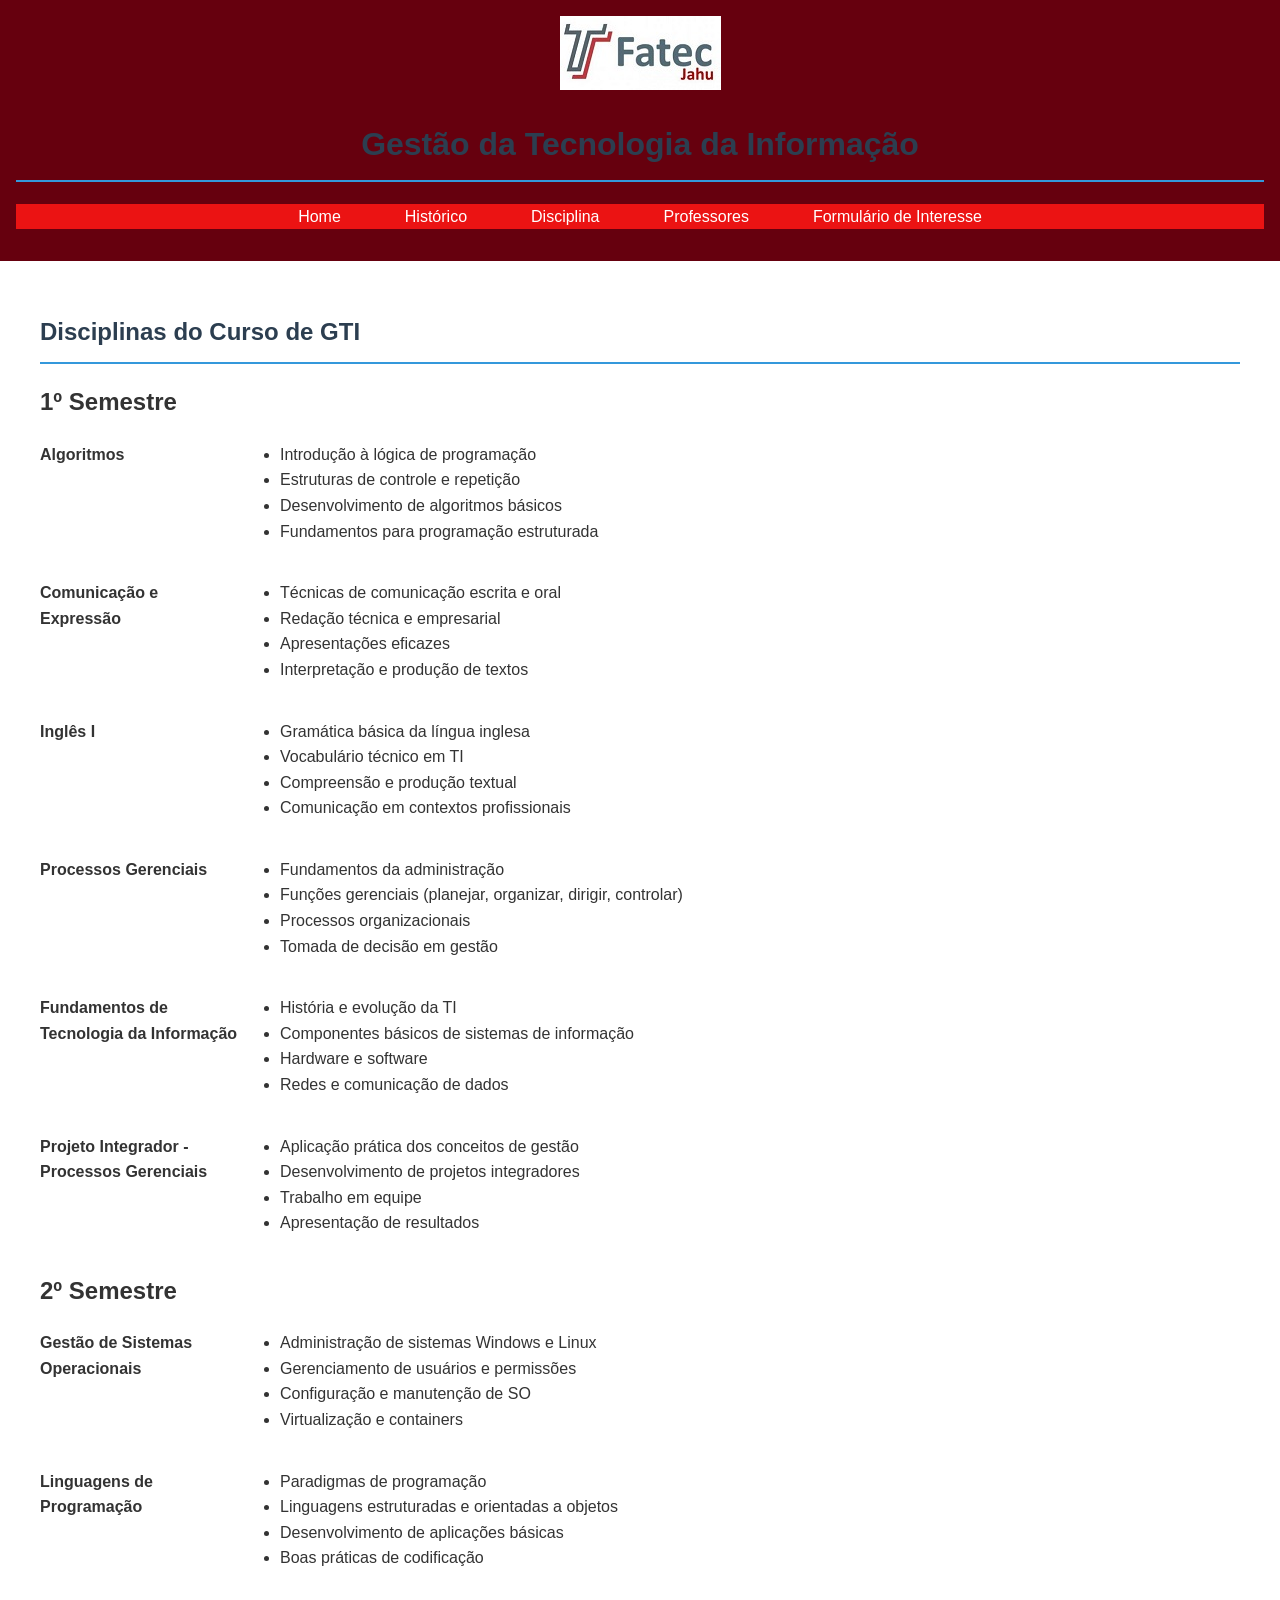
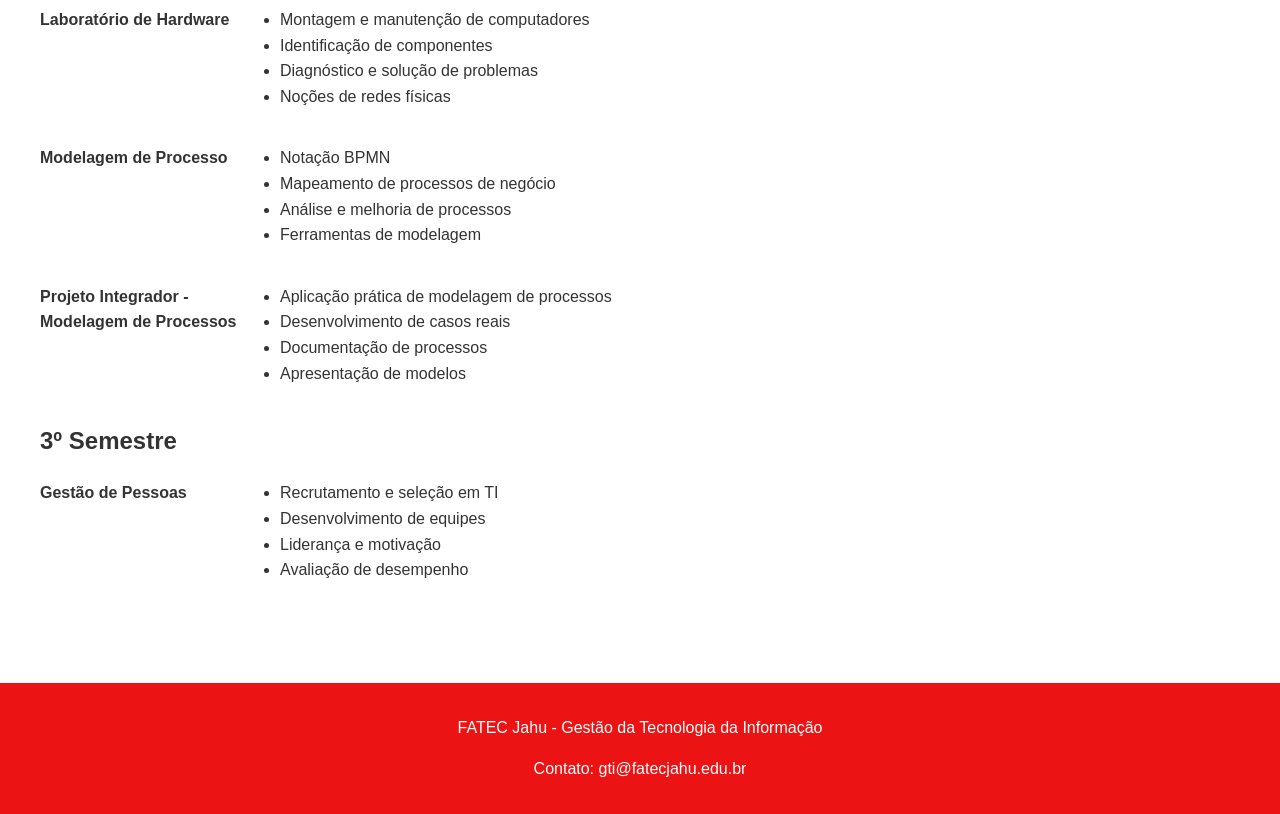
<file: disciplinas.html>
<!DOCTYPE html>
<html lang="pt-BR">
<head>
    <meta charset="UTF-8">
    <meta name="viewport" content="width=device-width, initial-scale=1.0">
    <title>Disciplinas - GTI FATEC Jahu</title>
    <link rel="stylesheet" href="css/estilo.css">
    <link rel="stylesheet" href="css/estilo_tabela.css">
</head>
<body>
    <header>
        <img src="img/logo-fatec.jpg" alt="Logo FATEC Jahu">
        <h1>Gestão da Tecnologia da Informação</h1>
        <nav>
            <ul>
                <li><a href="index.html">Home</a></li>
                <li><a href="historico.html">Histórico</a></li>
                <li><a href="disciplinas.html">Disciplina</a></li>
                <li><a href="professores.html">Professores</a></li>
                <li><a href="formulario.html">Formulário de Interesse</a></li>
            </ul>
        </nav>
    </header>

    <main>
        <section id="todas-disciplinas">
            <h1>Disciplinas do Curso de GTI</h1>
            
            <h2>1º Semestre</h2>
            
            <div class="disciplinas-container">
                <div class="disciplinas-nome">Algoritmos</div>
                <div class="disciplinas-resumo">
                    <ul>
                        <li>Introdução à lógica de programação</li>
                        <li>Estruturas de controle e repetição</li>
                        <li>Desenvolvimento de algoritmos básicos</li>
                        <li>Fundamentos para programação estruturada</li>
                    </ul>
                </div>
            </div>
            
            <div class="disciplinas-container">
                <div class="disciplinas-nome">Comunicação e Expressão</div>
                <div class="disciplinas-resumo">
                    <ul>
                        <li>Técnicas de comunicação escrita e oral</li>
                        <li>Redação técnica e empresarial</li>
                        <li>Apresentações eficazes</li>
                        <li>Interpretação e produção de textos</li>
                    </ul>
                </div>
            </div>
            
            <div class="disciplinas-container">
                <div class="disciplinas-nome">Inglês I</div>
                <div class="disciplinas-resumo">
                    <ul>
                        <li>Gramática básica da língua inglesa</li>
                        <li>Vocabulário técnico em TI</li>
                        <li>Compreensão e produção textual</li>
                        <li>Comunicação em contextos profissionais</li>
                    </ul>
                </div>
            </div>
            
            <div class="disciplinas-container">
                <div class="disciplinas-nome">Processos Gerenciais</div>
                <div class="disciplinas-resumo">
                    <ul>
                        <li>Fundamentos da administração</li>
                        <li>Funções gerenciais (planejar, organizar, dirigir, controlar)</li>
                        <li>Processos organizacionais</li>
                        <li>Tomada de decisão em gestão</li>
                    </ul>
                </div>
            </div>
            
            <div class="disciplinas-container">
                <div class="disciplinas-nome">Fundamentos de Tecnologia da Informação</div>
                <div class="disciplinas-resumo">
                    <ul>
                        <li>História e evolução da TI</li>
                        <li>Componentes básicos de sistemas de informação</li>
                        <li>Hardware e software</li>
                        <li>Redes e comunicação de dados</li>
                    </ul>
                </div>
            </div>
            
            <div class="disciplinas-container">
                <div class="disciplinas-nome">Projeto Integrador - Processos Gerenciais</div>
                <div class="disciplinas-resumo">
                    <ul>
                        <li>Aplicação prática dos conceitos de gestão</li>
                        <li>Desenvolvimento de projetos integradores</li>
                        <li>Trabalho em equipe</li>
                        <li>Apresentação de resultados</li>
                    </ul>
                </div>
            </div>
            
            <h2>2º Semestre</h2>
            
            <div class="disciplinas-container">
                <div class="disciplinas-nome">Gestão de Sistemas Operacionais</div>
                <div class="disciplinas-resumo">
                    <ul>
                        <li>Administração de sistemas Windows e Linux</li>
                        <li>Gerenciamento de usuários e permissões</li>
                        <li>Configuração e manutenção de SO</li>
                        <li>Virtualização e containers</li>
                    </ul>
                </div>
            </div>
            
            <div class="disciplinas-container">
                <div class="disciplinas-nome">Linguagens de Programação</div>
                <div class="disciplinas-resumo">
                    <ul>
                        <li>Paradigmas de programação</li>
                        <li>Linguagens estruturadas e orientadas a objetos</li>
                        <li>Desenvolvimento de aplicações básicas</li>
                        <li>Boas práticas de codificação</li>
                    </ul>
                </div>
            </div>
            
            <div class="disciplinas-container">
                <div class="disciplinas-nome">Laboratório de Hardware</div>
                <div class="disciplinas-resumo">
                    <ul>
                        <li>Montagem e manutenção de computadores</li>
                        <li>Identificação de componentes</li>
                        <li>Diagnóstico e solução de problemas</li>
                        <li>Noções de redes físicas</li>
                    </ul>
                </div>
            </div>
            
            <div class="disciplinas-container">
                <div class="disciplinas-nome">Modelagem de Processo</div>
                <div class="disciplinas-resumo">
                    <ul>
                        <li>Notação BPMN</li>
                        <li>Mapeamento de processos de negócio</li>
                        <li>Análise e melhoria de processos</li>
                        <li>Ferramentas de modelagem</li>
                    </ul>
                </div>
            </div>
            
            <div class="disciplinas-container">
                <div class="disciplinas-nome">Projeto Integrador - Modelagem de Processos</div>
                <div class="disciplinas-resumo">
                    <ul>
                        <li>Aplicação prática de modelagem de processos</li>
                        <li>Desenvolvimento de casos reais</li>
                        <li>Documentação de processos</li>
                        <li>Apresentação de modelos</li>
                    </ul>
                </div>
            </div>
            
            <h2>3º Semestre</h2>
            
            <div class="disciplinas-container">
                <div class="disciplinas-nome">Gestão de Pessoas</div>
                <div class="disciplinas-resumo">
                    <ul>
                        <li>Recrutamento e seleção em TI</li>
                        <li>Desenvolvimento de equipes</li>
                        <li>Liderança e motivação</li>
                        <li>Avaliação de desempenho</li>
                    </ul>
                </div>
            </div>
            
            <!-- Adicione mais disciplinas conforme necessário -->
        </section>
    </main>

    <footer>
        <p>FATEC Jahu - Gestão da Tecnologia da Informação</p>
        <p>Contato: gti@fatecjahu.edu.br</p>
    </footer>
</body>
</html>
</file>
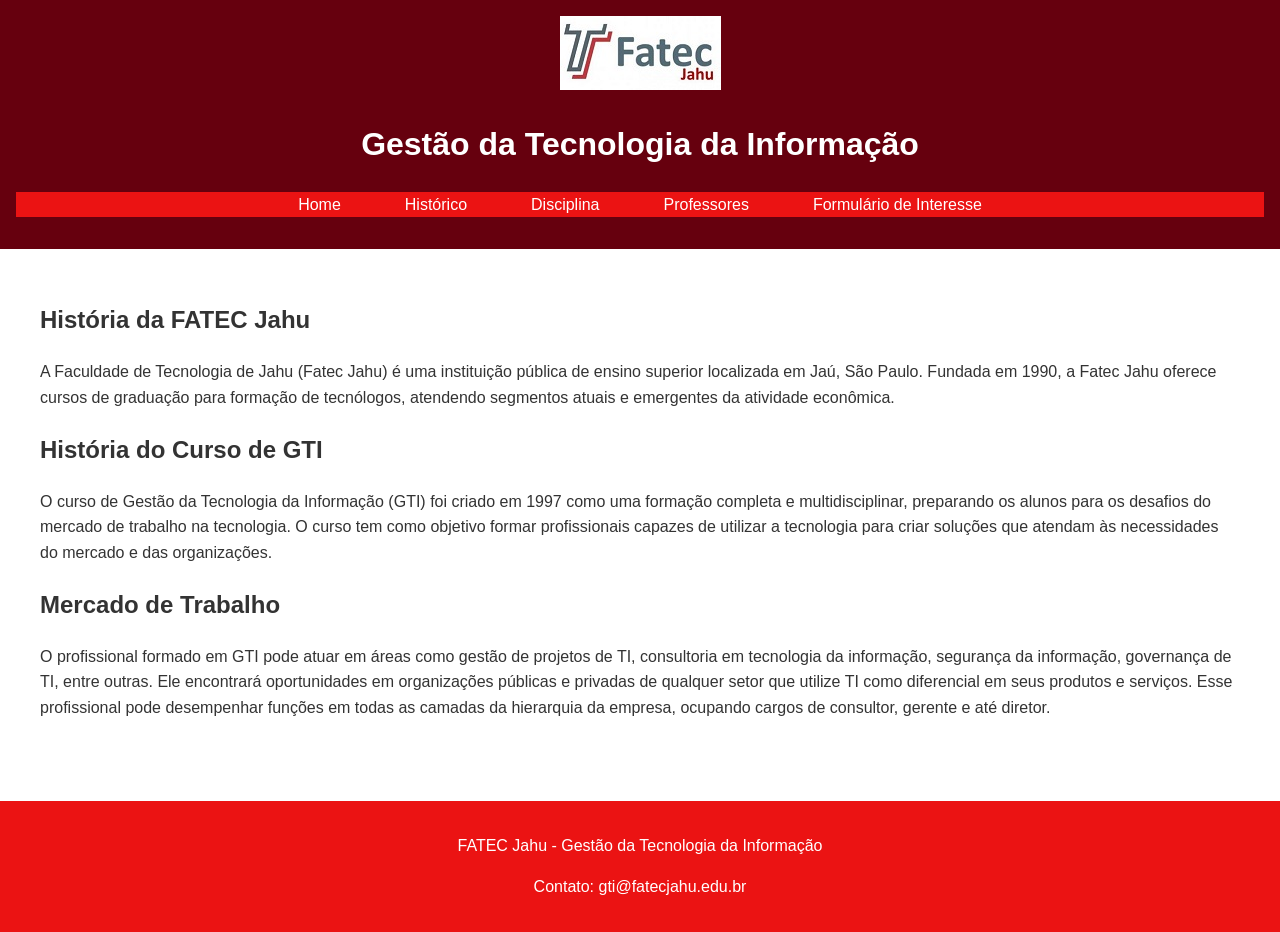
<file: historico.html>
<!DOCTYPE html>
<html lang="pt-BR">
<head>
    <meta charset="UTF-8">
    <meta name="viewport" content="width=device-width, initial-scale=1.0">
    <title>Histórico - GTI FATEC Jahu</title>
    <link rel="stylesheet" href="css/estilo.css">
</head>
<body>
    <header>
        <img src="img/logo-fatec.jpg" alt="Logo FATEC Jahu">
        <h1>Gestão da Tecnologia da Informação</h1>
        <nav>
            <ul>
                <li><a href="index.html">Home</a></li>
                <li><a href="historico.html">Histórico</a></li>
                <li><a href="disciplinas.html">Disciplina</a></li>
                <li><a href="professores.html">Professores</a></li>
                <li><a href="formulario.html">Formulário de Interesse</a></li>
            </ul>
        </nav>
    </header>

    <main>
        <section id="historia-fatec">
            <h2>História da FATEC Jahu</h2>
            <p>A Faculdade de Tecnologia de Jahu (Fatec Jahu) é uma instituição pública de ensino superior localizada em Jaú, São Paulo. 
               Fundada em 1990, a Fatec Jahu oferece cursos de graduação para formação de tecnólogos, atendendo segmentos atuais 
               e emergentes da atividade econômica.</p>
        </section>

        <section id="historia-curso">
            <h2>História do Curso de GTI</h2>
            <p>O curso de Gestão da Tecnologia da Informação (GTI) foi criado em 1997 como uma formação completa e multidisciplinar, preparando os alunos para os desafios do mercado de trabalho na tecnologia. 
                O curso tem como objetivo formar profissionais capazes de utilizar a tecnologia para criar soluções que atendam às necessidades do mercado e das organizações.</p>
        </section>

        <section id="mercado-trabalho">
            <h2>Mercado de Trabalho</h2>
            <p>O profissional formado em GTI pode atuar em áreas como gestão de projetos de TI, consultoria em tecnologia da informação, segurança da informação, governança de TI, entre outras. 
                Ele encontrará oportunidades em organizações públicas e privadas de qualquer setor que utilize TI como diferencial em seus produtos e serviços. Esse profissional pode desempenhar funções em todas as camadas da hierarquia da empresa, 
                ocupando cargos de consultor, gerente e até diretor.</p>
        </section>
    </main>

    <footer>
        <p>FATEC Jahu - Gestão da Tecnologia da Informação</p>
        <p>Contato: gti@fatecjahu.edu.br</p>
    </footer>
</body>
</html>
</file>
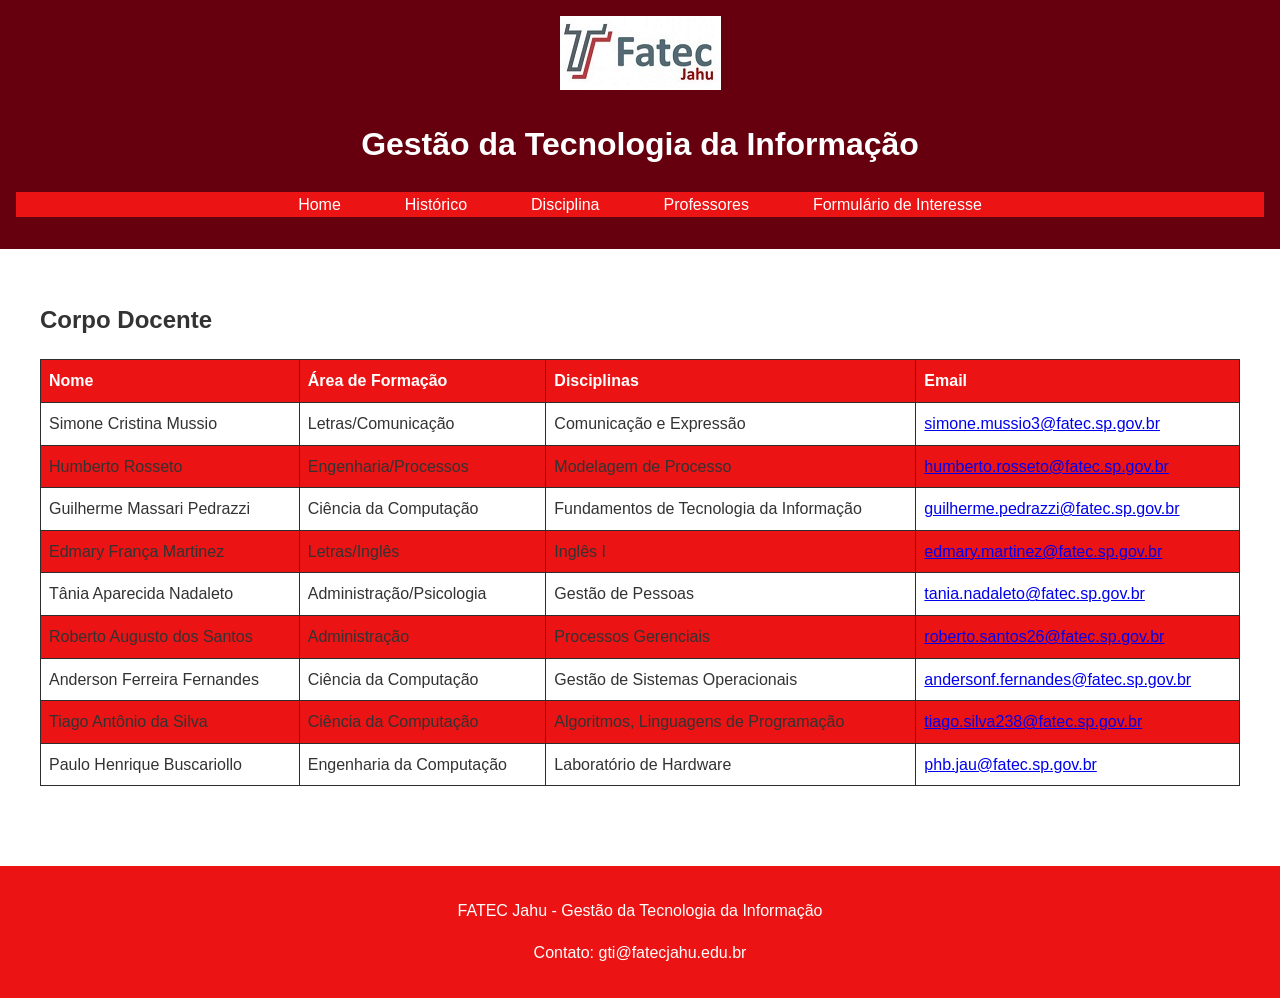
<file: professores.html>
<!DOCTYPE html>
<html lang="pt-BR">
<head>
    <meta charset="UTF-8">
    <meta name="viewport" content="width=device-width, initial-scale=1.0">
    <title>Professores - GTI FATEC Jahu</title>
    <link rel="stylesheet" href="css/estilo.css">
</head>
<body>
    <header>
        <img src="img/logo-fatec.jpg" alt="Logo FATEC Jahu">
        <h1>Gestão da Tecnologia da Informação</h1>
        <nav>
            <ul>
                <li><a href="index.html">Home</a></li>
                <li><a href="historico.html">Histórico</a></li>
                <li><a href="disciplinas.html">Disciplina</a></li>
                <li><a href="professores.html">Professores</a></li>
                <li><a href="formulario.html">Formulário de Interesse</a></li>
            </ul>
        </nav>
    </header>

    <main>
        <h2>Corpo Docente</h2>
        
        <table class="professores">
            <thead>
                <tr>
                    <th>Nome</th>
                    <th>Área de Formação</th>
                    <th>Disciplinas</th>
                    <th>Email</th>
                </tr>
            </thead>
            <tbody>
                <tr>
                    <td>Simone Cristina Mussio</td>
                    <td>Letras/Comunicação</td>
                    <td>Comunicação e Expressão</td>
                    <td><a href="mailto:simone.mussio3@fatec.sp.gov.br">simone.mussio3@fatec.sp.gov.br</a></td>
                </tr>
                <tr>
                    <td>Humberto Rosseto</td>
                    <td>Engenharia/Processos</td>
                    <td>Modelagem de Processo</td>
                    <td><a href="mailto:humberto.rosseto@fatec.sp.gov.br">humberto.rosseto@fatec.sp.gov.br</a></td>
                </tr>
                <tr>
                    <td>Guilherme Massari Pedrazzi</td>
                    <td>Ciência da Computação</td>
                    <td>Fundamentos de Tecnologia da Informação</td>
                    <td><a href="mailto:guilherme.pedrazzi@fatec.sp.gov.br">guilherme.pedrazzi@fatec.sp.gov.br</a></td>
                </tr>
                <tr>
                    <td>Edmary França Martinez</td>
                    <td>Letras/Inglês</td>
                    <td>Inglês I</td>
                    <td><a href="mailto:edmary.martinez@fatec.sp.gov.br">edmary.martinez@fatec.sp.gov.br</a></td>
                </tr>
                <tr>
                    <td>Tânia Aparecida Nadaleto</td>
                    <td>Administração/Psicologia</td>
                    <td>Gestão de Pessoas</td>
                    <td><a href="mailto:tania.nadaleto@fatec.sp.gov.br">tania.nadaleto@fatec.sp.gov.br</a></td>
                </tr>
                <tr>
                    <td>Roberto Augusto dos Santos</td>
                    <td>Administração</td>
                    <td>Processos Gerenciais</td>
                    <td><a href="mailto:roberto.santos26@fatec.sp.gov.br">roberto.santos26@fatec.sp.gov.br</a></td>
                </tr>
                <tr>
                    <td>Anderson Ferreira Fernandes</td>
                    <td>Ciência da Computação</td>
                    <td>Gestão de Sistemas Operacionais</td>
                    <td><a href="mailto:andersonf.fernandes@fatec.sp.gov.br">andersonf.fernandes@fatec.sp.gov.br</a></td>
                </tr>
                <tr>
                    <td>Tiago Antônio da Silva</td>
                    <td>Ciência da Computação</td>
                    <td>Algoritmos, Linguagens de Programação</td>
                    <td><a href="mailto:tiago.silva238@fatec.sp.gov.br">tiago.silva238@fatec.sp.gov.br</a></td>
                </tr>
                <tr>
                    <td>Paulo Henrique Buscariollo</td>
                    <td>Engenharia da Computação</td>
                    <td>Laboratório de Hardware</td>
                    <td><a href="mailto:phb.jau@fatec.sp.gov.br">phb.jau@fatec.sp.gov.br</a></td>
                </tr>
            </tbody>
        </table>
    </main>

    <footer>
        <p>FATEC Jahu - Gestão da Tecnologia da Informação</p>
        <p>Contato: gti@fatecjahu.edu.br</p>
    </footer>
</body>
</html>
</file>
<file: css/estilo.css>
/* Estilos gerais */
body {
    font-family: 'Arial', sans-serif;
    line-height: 1.6;
    margin: 0;
    padding: 0;
    color: #333;
}

header {
    background-color: #66000e;
    color: white;
    padding: 1rem;
    text-align: center;
}

nav ul {
    list-style: none;
    padding: 0;
    display: flex;
    justify-content: center;
    background-color: #eb1313;
}

nav li {
    margin: 0 1rem;
}

nav a {
    color: white;
    text-decoration: none;
    padding: 0.5rem 1rem;
}

nav a:hover {
    background-color: #eb1313;
}

main {
    padding: 2rem;
    max-width: 1200px;
    margin: 0 auto;
}

footer {
    background-color: #eb1313;
    color: white;
    text-align: center;
    padding: 1rem;
    margin-top: 2rem;
}

/* Estilos para tabelas */
table {
    width: 100%;
    border-collapse: collapse;
    margin: 1rem 0;
}

th, td {
    border: 1px solid #312c2c;
    padding: 0.5rem;
    text-align: left;
}

th {
    background-color: #eb1313;
    color: white;
}

tr:nth-child(even) {
    background-color: #eb1313;
}

.semestre {
    margin-bottom: 2rem;
}
</file>
<file: css/estilo_tabela.css>
/* tabelas.css - Estilos específicos para tabelas do site GTI FATEC Jahu */

/* Estilos gerais para todas as tabelas */
table {
    width: 100%;
    border-collapse: collapse;
    margin: 1.5rem 0;
    font-size: 0.95rem;
    box-shadow: 0 2px 5px rgba(0, 0, 0, 0.1);
}

/* Cabeçalho das tabelas */
th {
    background-color: #003366;
    color: white;
    padding: 1rem;
    text-align: left;
    font-weight: 600;
    text-transform: uppercase;
    font-size: 0.85rem;
    letter-spacing: 0.5px;
}

/* Células das tabelas */
td {
    padding: 0.8rem 1rem;
    border-bottom: 1px solid #e0e0e0;
    vertical-align: top;
}

/* Linhas alternadas para melhor legibilidade */
tr:nth-child(even) {
    background-color: #b8b0b0;
}

/* Efeito hover nas linhas */
tr:hover {
    background-color: #f1f5f9;
}

/* Estilos específicos para tabela de disciplinas */
table.disciplinas {
    margin-bottom: 2.5rem;
}

table.disciplinas td:first-child {
    font-weight: 500;
    color: #003366;
}

table.disciplinas a {
    color: #003366;
    text-decoration: none;
    transition: color 0.2s;
}

table.disciplinas a:hover {
    color: #0066cc;
    text-decoration: underline;
}

/* Estilos específicos para tabela de professores */
table.professores td:nth-child(3) {
    font-style: italic;
    color: #555;
}

table.professores a[href^="mailto:"] {
    color: #0066cc;
    text-decoration: none;
    word-break: break-all;
}

table.professores a[href^="mailto:"]:hover {
    text-decoration: underline;
}

/* Destaque para a coluna de carga horária */
td:last-child {
    font-weight: 600;
    color: #2c3e50;
    text-align: center;
}

/* Responsividade para telas menores */
@media (max-width: 768px) {
    table {
        display: block;
        overflow-x: auto;
        white-space: nowrap;
        -webkit-overflow-scrolling: touch;
    }
    
    th, td {
        padding: 0.6rem 0.8rem;
    }
}

/*Estilo para tabela Disciplina */

.disciplinas-container {
    display: flex;
    margin-bottom: 20px;
    align-items: flex-start;
}
.disciplinas-nome {
    font-weight: bold;
    width: 200px;
    padding-right: 20px;
}
.disciplinas-resumo {
    flex: 1;
}
.disciplinas-resumo ul {
    margin-top: 0;
    padding-left: 20px;
}
h1 {
    color: #2c3e50;
    border-bottom: 2px solid #3498db;
    padding-bottom: 10px;
}
</file>
